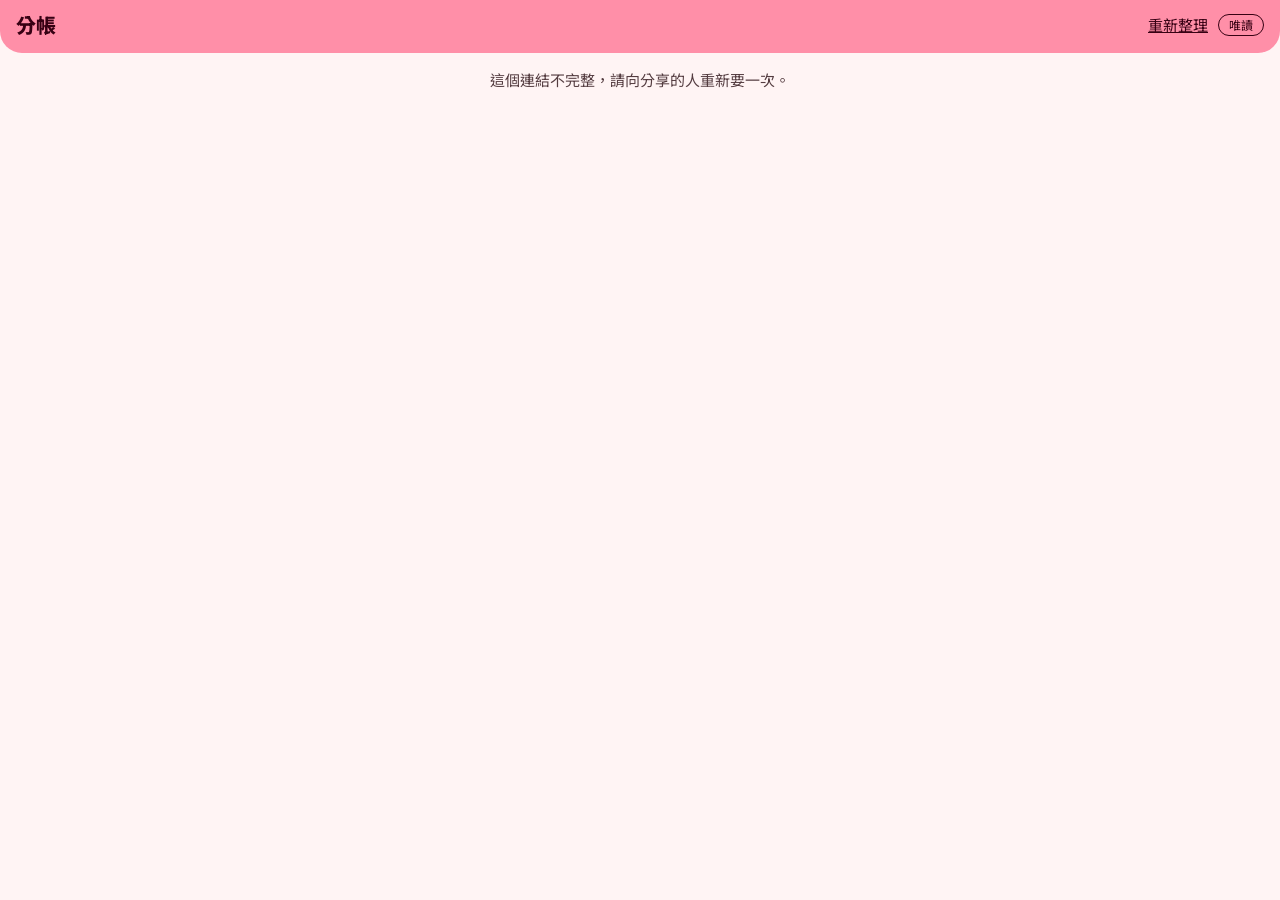
<file: ledger.html>
<!doctype html>
<html lang="zh-Hant">
<head>
<meta charset="utf-8">
<meta name="viewport" content="width=device-width, initial-scale=1, viewport-fit=cover">
<meta name="robots" content="noindex, nofollow">
<meta name="referrer" content="no-referrer">
<title>旅程分帳</title>
<link rel="preconnect" href="https://fonts.googleapis.com">
<link rel="stylesheet" href="https://fonts.googleapis.com/css2?family=Noto+Sans+TC:wght@400;500;700&display=swap">
<link rel="stylesheet" href="style.css">
<link rel="stylesheet" href="ledger.css">
</head>
<body>
<header class="topbar">
  <h1 id="page-title">分帳</h1>
  <button id="reload" class="link" type="button">重新整理</button>
  <span class="readonly">唯讀</span>
</header>

<main>
  <p class="status" id="status" role="status">讀取中…</p>
  <section id="view-entries" class="view" hidden></section>
  <section id="view-settle" class="view" hidden></section>
  <section id="view-pays" class="view" hidden></section>
  <section id="view-fund" class="view" hidden></section>
  <section id="view-debts" class="view" hidden></section>
  <section id="view-receipts" class="view" hidden></section>
</main>

<nav class="tabbar ledger-tabs" id="tabs" hidden>
  <button data-view="entries" class="on" type="button"><span class="ico">🧾</span>收支</button>
  <button data-view="settle" type="button"><span class="ico">⚖️</span>結算</button>
  <button data-view="pays" type="button"><span class="ico">🔁</span>還款</button>
  <button data-view="fund" type="button"><span class="ico">🐷</span>公基金</button>
  <button data-view="debts" type="button"><span class="ico">👤</span>欠款</button>
  <button data-view="receipts" type="button"><span class="ico">📷</span>收據</button>
</nav>

<div class="sheet-backdrop" id="sheet" hidden>
  <div class="sheet" role="dialog" aria-modal="true">
    <div class="handle"></div>
    <div id="sheet-body"></div>
  </div>
</div>

<script src="theme.js"></script>
<script src="ledger.js"></script>
</body>
</html>
</file>
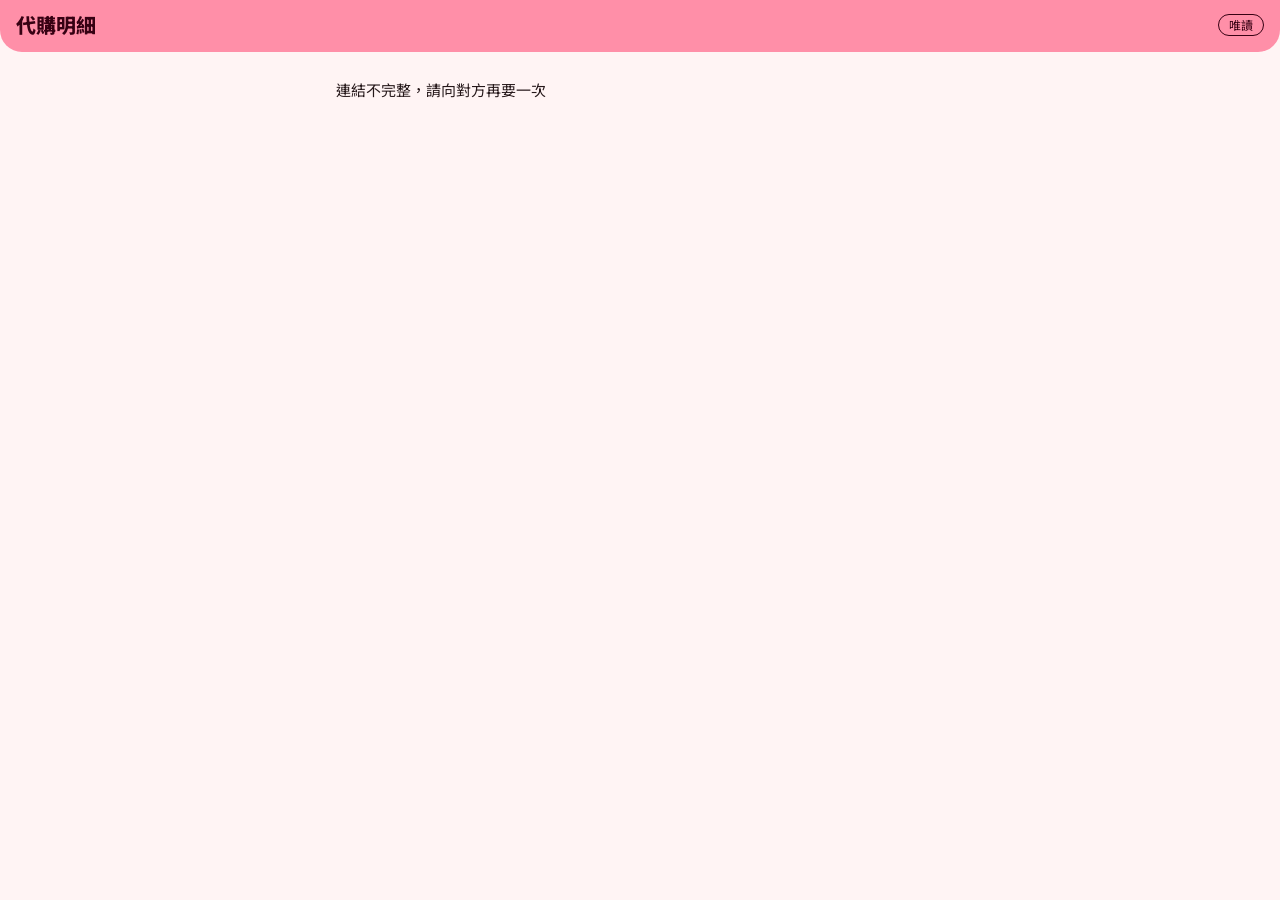
<file: proxy.html>
<!doctype html>
<html lang="zh-Hant">
<head>
<meta charset="utf-8">
<meta name="viewport" content="width=device-width, initial-scale=1, viewport-fit=cover">
<meta name="robots" content="noindex, nofollow">
<meta name="referrer" content="no-referrer">
<title>代購明細</title>
<link rel="preconnect" href="https://fonts.googleapis.com">
<link rel="stylesheet" href="https://fonts.googleapis.com/css2?family=Noto+Sans+TC:wght@400;500;700&display=swap">
<link rel="stylesheet" href="style.css">
<style>
  .px-main { max-width: 640px; margin: 0 auto; padding: 12px 16px 40px; }
  .px-total { display: flex; align-items: center; gap: 12px; padding: 18px; border-radius: 24px;
    background: linear-gradient(135deg, var(--candy), var(--candy2)); color: var(--on-candy); }
  .px-total b { font-size: 30px; font-weight: 800; display: block; line-height: 1.2; }
  .px-total .badge { margin-left: auto; padding: 4px 12px; border-radius: 999px; background: rgb(255 255 255 / 70%); color: var(--fg); font-size: 13px; }
  .px-item { margin-top: 12px; padding: 14px 16px; border-radius: 18px; background: var(--surface); border: 1px solid var(--line); }
  .px-item h3 { margin: 0; font-size: 17px; }
  .px-item .meta { color: var(--muted); font-size: 13px; margin-top: 2px; }
  .px-item .price { margin-top: 6px; font-weight: 700; }
  .px-item .todo { margin-top: 6px; color: var(--muted); }
  .px-proofs { display: flex; flex-wrap: wrap; gap: 8px; margin-top: 10px; }
  .px-proofs img { width: 92px; height: 92px; object-fit: cover; border-radius: 12px; background: var(--surface-2); cursor: zoom-in; }
  .px-zoom { position: fixed; inset: 0; background: rgb(0 0 0 / 85%); display: flex; align-items: center; justify-content: center; z-index: 50; }
  .px-zoom img { max-width: 96vw; max-height: 92vh; }
  .px-foot { margin-top: 24px; text-align: center; color: var(--muted); font-size: 12px; }
</style>
</head>
<body>
<header class="topbar">
  <h1 id="page-title">代購明細</h1>
  <span class="readonly">唯讀</span>
</header>
<main class="px-main">
  <p class="status" id="status" role="status">讀取中…</p>
  <div id="content"></div>
</main>
<script src="theme.js"></script>
<script>
(() => {
  const API_KEY = 'AIzaSyBKHEGlxuAqRE8zjO3sE9gZOu15lWYKZsk';
  const DOCS = 'https://firestore.googleapis.com/v1/projects/travel-pocket-61d1b/databases/(default)/documents';
  const $ = (id) => document.getElementById(id);
  const esc = (s) => String(s ?? '').replace(/[&<>"']/g, (c) => ({ '&': '&amp;', '<': '&lt;', '>': '&gt;', '"': '&quot;', "'": '&#39;' }[c]));
  const num = (n) => Number(n || 0).toLocaleString('en-US', { maximumFractionDigits: 2 });
  const twd = (n) => `NT$ ${Math.round(n || 0).toLocaleString('en-US')}`;
  const id = new URLSearchParams(location.search).get('id') || '';
  let photoCol = 'proxyPages';

  async function load() {
    if (!/^[A-Za-z0-9]{10,64}$/.test(id)) { $('status').textContent = '連結不完整，請向對方再要一次'; return; }
    try {
      // Pages made on the web by companions live in proxyPages; the app's in trips.
      let r = await fetch(`${DOCS}/proxyPages/${id}?key=${API_KEY}`, { cache: 'no-store' });
      if (r.status === 404 || r.status === 403) {
        r = await fetch(`${DOCS}/trips/${id}?key=${API_KEY}`, { cache: 'no-store' });
        photoCol = 'trips';
      }
      if (r.status === 404) { $('status').textContent = '找不到這份明細，可能已經被刪除'; return; }
      if (!r.ok) throw new Error(r.status);
      const d = JSON.parse((await r.json()).fields.json.stringValue);
      window.applyShareTheme && window.applyShareTheme(d.theme);
      render(d);
    } catch (e) {
      $('status').textContent = '讀取失敗，請稍後重新整理';
    }
  }

  function render(d) {
    document.title = `代購明細 - ${d.requester}`;
    $('page-title').textContent = `${d.requester} 的代購`;
    $('status').hidden = true;
    const items = d.items || [];
    const bought = items.filter((i) => i.amount != null);
    let h = `<div class="px-total"><div><small>${esc(d.trip)}・已買 ${bought.length}/${items.length} 件・應付</small><b>${twd(d.total)}</b></div>
      <span class="badge">${d.paid ? '✅ 已收款' : '未收款'}</span></div>`;
    for (const i of items) {
      h += `<div class="px-item"><h3>${esc(i.name)}${i.qty > 1 ? ` ×${i.qty}` : ''}</h3>`;
      if (i.note) h += `<div class="meta">📝 ${esc(i.note)}</div>`;
      if (i.amount != null) {
        h += `<div class="meta">${esc(i.date || '')}${i.where ? `・${esc(i.where)}` : ''}</div>
          <div class="price">${esc(i.currency)} ${num(i.amount)} ≈ ${twd(i.twd)}${i.fee ? `　＋代購費 ${twd(i.fee)}` : ''}</div>`;
        const proofs = (i.proofs || []).filter((p) => /^[A-Za-z0-9]{4,40}$/.test(p));
        if (proofs.length) h += `<div class="px-proofs">${proofs.map((p) => `<img alt="購買證明" data-photo="${p}">`).join('')}</div>`;
      } else {
        h += `<div class="todo">還沒買到</div>`;
      }
      h += `</div>`;
    }
    h += `<p class="px-foot">由「旅途口袋」App 產生${d.updatedAt ? `・更新於 ${new Date(d.updatedAt).toLocaleString('zh-TW')}` : ''}</p>`;
    $('content').innerHTML = h;
    document.querySelectorAll('img[data-photo]').forEach(async (el) => {
      try {
        const r = await fetch(`${DOCS}/${photoCol}/${id}_ph_${el.dataset.photo}?key=${API_KEY}`);
        if (!r.ok) return;
        const b64 = (await r.json()).fields.jpeg.stringValue;
        if (/^[A-Za-z0-9+/=]+$/.test(b64)) el.src = `data:image/jpeg;base64,${b64}`;
      } catch (e) { /* stays blank */ }
      el.onclick = () => {
        if (!el.src) return;
        const z = document.createElement('div');
        z.className = 'px-zoom';
        z.innerHTML = `<img alt="" src="${el.src}">`;
        z.onclick = () => z.remove();
        document.body.appendChild(z);
      };
    });
  }

  load();
})();
</script>
</body>
</html>
</file>
<file: style.css>
/* Candy look, matching the app. The app sends its chosen colors (theme.js);
   these are the defaults (the app's 蜜桃粉 palette). Bright "candy" colors only
   carry dark ink; the deeper --primary is for text and icons. */
:root {
  --bg: #fff4f4; --surface: #ffffff; --surface-2: #ffe9eb; --fg: #26181a; --muted: #543c40; --line: #f7c5cd;
  --primary: #bc0051; --on-primary: #ffffff; --secondary: #9e4300; --tertiary: #705d00;
  --candy: #ff8fa8; --on-candy: #370113; --candy2: #ffb690; --on-candy2: #2d0e00;
  --candy3: #fbeeb0; --on-candy3: #1e1700; --warn-bg: #ffdad6; --warn-fg: #93000a;
  --font: "Noto Sans TC", "PingFang TC", "Microsoft JhengHei", system-ui, sans-serif;
  color-scheme: light;
}
@media (prefers-color-scheme: dark) {
  :root {
    --bg: #1f1214; --surface: #1a0d10; --surface-2: #3a272b; --fg: #f8e7e9; --muted: #e3c5c9; --line: #5c4649;
    --primary: #ffb1c0; --on-primary: #660029; --secondary: #ffb690; --tertiary: #eac400;
    --candy: #980041; --on-candy: #ffecee; --candy2: #783100; --on-candy2: #ffede6;
    --candy3: #4a3d00; --on-candy3: #fff0c4; --warn-bg: #93000a; --warn-fg: #ffdad6; color-scheme: dark;
  }
}
* { box-sizing: border-box; }
html, body { margin: 0; }
body {
  background: var(--bg); color: var(--fg); font-family: var(--font); font-size: 15px; line-height: 1.5;
  padding-bottom: calc(68px + env(safe-area-inset-bottom, 0px));
}
button, select { font: inherit; color: inherit; }
img { max-width: 100%; display: block; }
[hidden] { display: none !important; }

.topbar {
  position: sticky; top: 0; z-index: 500; display: flex; align-items: center; gap: 10px;
  color: var(--on-candy);
  padding: calc(10px + env(safe-area-inset-top, 0px)) max(16px, env(safe-area-inset-right, 0px)) 12px max(16px, env(safe-area-inset-left, 0px));
  background: var(--candy); border-radius: 0 0 22px 22px;
}
.topbar h1 { font-size: 20px; margin: 0; font-weight: 800; flex: 1; }
.topbar .link { color: inherit; text-decoration: underline; }
.topbar button:focus-visible { outline-color: currentColor; }
.readonly { font-size: 12px; color: inherit; border: 1px solid currentColor; border-radius: 999px; padding: 1px 10px; }

main { max-width: 720px; margin: 0 auto; }
.view { padding: 4px max(12px, env(safe-area-inset-right, 0px)) 24px max(12px, env(safe-area-inset-left, 0px)); }

.tabbar {
  position: fixed; left: 0; right: 0; bottom: 0; z-index: 600; display: grid; grid-template-columns: repeat(3, 1fr);
  background: var(--surface); padding-bottom: env(safe-area-inset-bottom, 0px);
  box-shadow: 0 -4px 16px color-mix(in srgb, var(--primary) 22%, transparent);
}
.tabbar.four { grid-template-columns: repeat(4, 1fr); }
.tabbar.five { grid-template-columns: repeat(5, 1fr); }
/* 我的 tab (mine.js) */
#view-mine { padding-bottom: 24px; }
.mine-intro ul { padding-left: 20px; }
.mine-user { display: flex; gap: 12px; align-items: center; margin-top: 8px; }
.mine-user span { flex: 1; min-width: 0; overflow: hidden; text-overflow: ellipsis; white-space: nowrap; }
.mine-seg { margin-top: 10px; }
.mine-add { display: flex; gap: 8px; margin-top: 12px; }
.mine-add input, .mine-form input, .mine-form textarea, .mine-form select { flex: 1; min-width: 0; font: inherit; color: inherit; background: var(--surface); border: 1.5px solid var(--line); border-radius: 12px; padding: 8px 10px; }
.mine-form { display: flex; flex-direction: column; gap: 10px; }
.mine-form label { display: flex; flex-direction: column; gap: 4px; font-size: 14px; color: var(--muted); }
.mine-form .row, .mine-group.row, .mine-item .row { display: flex; gap: 8px; align-items: center; }
.mine-form .grow, .mine-item .row b { flex: 1; }
.mine-progress { margin-top: 12px; }
.mine-progress .bar { height: 8px; border-radius: 99px; background: var(--surface-2); overflow: hidden; margin-top: 4px; }
.mine-progress .bar i { display: block; height: 100%; background: var(--candy); }
.mine-pack { list-style: none; padding: 0; margin: 8px 0; }
.mine-pack li { display: flex; align-items: center; gap: 8px; padding: 10px 12px; margin-top: 6px; border-radius: 14px; background: var(--surface); }
.mine-pack label { flex: 1; display: flex; gap: 10px; align-items: center; }
.mine-pack input { width: 20px; height: 20px; }
.mine-pack .done { text-decoration: line-through; color: var(--muted); }
.mine-group { margin: 18px 0 0; }
.mine-group h3 { flex: 1; margin: 0; }
.mine-item.bought b { text-decoration: line-through; color: var(--muted); }
.mine-state { font-size: 12px; font-weight: 700; padding: 1px 8px; border-radius: 999px; background: var(--surface-2); color: var(--muted); }
.mine-state.done { background: var(--candy); color: var(--on-candy); }
.mine-item summary { cursor: pointer; }
.mine-price { display: flex; justify-content: space-between; gap: 8px; padding: 6px 0; font-size: 14px; cursor: pointer; }
.mine-price.best span { color: #2e7d32; font-weight: 700; }
.mine-paid { margin-top: 8px; padding: 10px; border-radius: 12px; background: var(--surface-2); }
.mine-photos { display: flex; flex-wrap: wrap; gap: 6px; margin-top: 6px; }
.mine-photos img { width: 64px; height: 64px; object-fit: cover; border-radius: 10px; background: var(--surface-2); }
.mine-actions { display: flex; gap: 8px; margin-top: 10px; }
.mine-bag { background: var(--surface-2); }
.btn.danger, .link.danger { color: #c62828; }
.tabbar.five .ico { padding: 2px 12px; }
.tabbar a { color: inherit; text-decoration: none; padding: 8px 0 10px; display: flex; flex-direction: column; align-items: center; font-size: 13px; }
.ledger-link { display: flex; align-items: center; gap: 12px; color: inherit; text-decoration: none; }
.ledger-link .ico { font-size: 26px; }
.ledger-link span:nth-child(2) { flex: 1; }
.ledger-link b { display: block; font-size: 17px; }
.ledger-link small { color: var(--muted); line-height: 1.6; }
.ledger-link small b { display: inline; font-size: inherit; color: inherit; }
.ledger-link .owe { color: #c62828; white-space: nowrap; }
.ledger-link .get { color: #2e7d32; white-space: nowrap; }
.oh-open { color: var(--primary, #1e88e5); font-weight: 600; }
.oh-soon { color: #e65100; font-weight: 600; }
.oh-closed { color: var(--muted); }
.places .main small.note { color: #bf360c; }
.note-box { background: rgba(255, 152, 0, .12); border-radius: 10px; padding: 8px 12px; }
.hours ul { list-style: none; margin: 4px 0; padding: 0 0 0 24px; color: var(--muted); }
.hours li.today { color: inherit; font-weight: 700; }
.hours small { color: var(--muted); }
.ledger-link > span:last-child { font-size: 26px; color: var(--muted); }
.tabbar button { border: 0; background: none; padding: 8px 0 10px; display: flex; flex-direction: column; align-items: center; font-size: 13px; cursor: pointer; }
.tabbar .ico { font-size: 20px; padding: 2px 18px; border-radius: 999px; }
.tabbar button.on .ico { background: var(--candy); }
.tabbar button.on { font-weight: 700; }

.card { background: var(--surface); border-radius: 24px; margin-top: 12px; overflow: hidden; box-shadow: 0 6px 18px color-mix(in srgb, var(--primary) 20%, transparent); }
.pad { padding: 16px; }
.section-title { display: table; background: var(--candy2); color: var(--on-candy2); font-weight: 800; margin: 24px 0 8px; padding: 4px 14px; border-radius: 999px; font-size: 16px; }

.hero {
  position: relative; overflow: hidden; border-radius: 28px; padding: 20px; color: var(--on-candy); display: flex; gap: 12px; align-items: center;
  background: linear-gradient(135deg, var(--candy), var(--candy2));
  box-shadow: 0 8px 18px color-mix(in srgb, var(--primary) 28%, transparent);
}
.hero::before, .hero::after { content: ""; position: absolute; border-radius: 50%; background: rgb(255 255 255 / 20%); pointer-events: none; }
.hero::before { width: 130px; height: 130px; right: -34px; top: -40px; }
.hero::after { width: 84px; height: 84px; right: 60px; bottom: -36px; background: rgb(255 255 255 / 15%); }
.hero > * { position: relative; z-index: 1; }
.hero-card { border-radius: 28px; overflow: hidden; background: var(--candy); color: var(--on-candy);
  box-shadow: 0 8px 18px color-mix(in srgb, var(--primary) 28%, transparent); }
.hero-card .hero-img { display: block; width: 100%; aspect-ratio: 16 / 9; object-fit: cover; background: var(--surface-2); }
.hero-band { display: flex; gap: 12px; align-items: center; padding: 12px 14px 14px 18px; }
.hero-band h2 { margin: 0; font-size: 22px; font-weight: 800; text-wrap: balance; }
.hero-band .dates { font-size: 15px; }
.hero-band .nights { font-size: 13px; }
.hero-band .countdown { min-width: 72px; padding: 6px; background: var(--surface); color: var(--fg); }
.hero-band .countdown b { font-size: 26px; }
.hero h2 { margin: 0; font-size: 28px; font-weight: 800; text-wrap: balance; }
.hero .dates { font-size: 16px; }
.hero .nights { font-size: 14px; }
.countdown { min-width: 84px; text-align: center; padding: 10px 6px; border-radius: 20px; background: rgb(255 255 255 / 55%); }
.countdown b { display: block; font-size: 34px; line-height: 1.1; }
.countdown span { font-size: 12px; }

.reminders { background: var(--candy3); color: var(--on-candy3); }
.reminders h3 { margin: 0 0 6px; font-size: 16px; }
.reminder { display: grid; grid-template-columns: 7.2em 1fr; gap: 6px; padding: 3px 0; }
.reminder b { white-space: nowrap; }
.reminder.past b { text-decoration: line-through; opacity: .6; }

.leg-head { display: flex; align-items: center; gap: 8px; font-weight: 700; }
.leg-head .date { margin-left: auto; font-weight: 500; font-size: 14px; }
.seg { display: grid; grid-template-columns: 1fr 108px 1fr; align-items: start; margin-top: 14px; }
.seg .code { font-size: 34px; font-weight: 600; letter-spacing: 1px; line-height: 1.1; }
.seg .time { font-size: 17px; font-variant-numeric: tabular-nums; }
.seg .name { font-size: 12px; color: var(--muted); }
.seg .end { text-align: right; }
.arc { text-align: center; font-size: 12px; padding-top: 6px; }
.arc svg { width: 100%; height: 34px; color: var(--primary); overflow: visible; }
.arc.flip svg { transform: scaleX(-1); }
.tags { display: flex; gap: 6px; align-items: center; margin-top: 6px; }
.tag { background: var(--surface-2); border-radius: 8px; padding: 2px 8px; font-size: 12px; }
.layover { margin-top: 12px; background: color-mix(in srgb, var(--primary) 14%, var(--surface)); border-radius: 12px; padding: 8px 12px; font-size: 14px; }

.photo { position: relative; height: 190px; background: var(--surface-2); }
.photo img { width: 100%; height: 100%; object-fit: cover; }
.photo::after { content: ""; position: absolute; inset: 0; background: linear-gradient(transparent 40%, rgb(0 0 0 / 80%)); }
.photo h3 { position: absolute; left: 16px; right: 16px; bottom: 10px; margin: 0; color: #fff; z-index: 1; font-size: 19px; text-wrap: balance; }
.photo .badge { position: absolute; top: 12px; right: 12px; z-index: 1; background: rgb(0 0 0 / 55%); color: #fff; border-radius: 12px; padding: 2px 10px; font-size: 13px; }
.dates2 { display: flex; align-items: center; gap: 8px; }
.datebox { flex: 1; background: var(--surface-2); border-radius: 12px; padding: 8px 12px; }
.datebox small { display: block; color: var(--muted); }
.datebox b { font-size: 19px; display: block; }
.line { display: flex; gap: 8px; padding: 3px 0; }
.costs .line b { white-space: nowrap; font-variant-numeric: tabular-nums; }
.costs .line small { color: var(--muted); }
.costs .total-line { border-top: 1px solid var(--line); margin-top: 6px; padding-top: 8px; }
.costs .center-note a { color: var(--primary); }
.warn { background: var(--warn-bg); color: var(--warn-fg); border-radius: 12px; padding: 10px 12px; margin-top: 10px; }
.warn ul { margin: 4px 0 0; padding-left: 1.2em; }

.actions { display: flex; flex-wrap: wrap; gap: 8px; margin-top: 12px; }
.btn {
  display: inline-flex; align-items: center; gap: 6px; text-decoration: none; border-radius: 999px; padding: 8px 16px;
  border: 1.5px solid var(--primary); color: var(--primary); font-weight: 700; background: none; cursor: pointer;
}
.btn.fill { background: var(--candy); color: var(--on-candy); border-color: transparent; font-weight: 800; }
.btn:focus-visible, button:focus-visible, select:focus-visible { outline: 3px solid var(--primary); outline-offset: 2px; }

.timeline .day { display: flex; align-items: center; gap: 8px; margin: 12px 0 6px; }
.timeline .day:first-child { margin-top: 0; }
.timeline .day-route { margin-left: auto; padding: 3px 12px; font-size: 13px; }
.timeline .day b { background: var(--candy); color: var(--on-candy); border-radius: 999px; padding: 2px 12px; font-size: 14px; font-weight: 800; }
.ev { display: grid; grid-template-columns: 46px 28px 1fr auto; gap: 6px; }
.ev .t { font-weight: 700; font-size: 14px; padding-top: 6px; font-variant-numeric: tabular-nums; }
.ev .rail { display: flex; flex-direction: column; align-items: center; }
.ev .dot { width: 26px; height: 26px; border-radius: 50%; background: var(--candy2); display: grid; place-items: center; font-size: 13px; margin-top: 4px; }
.ev .bar { flex: 1; width: 2px; background: var(--line); }
.ev .txt { padding: 4px 0 12px; min-width: 0; }
.ev .txt b { display: block; font-weight: 600; }
.ev .txt small { color: var(--muted); }
.ev .nav { align-self: start; text-decoration: none; font-size: 20px; padding: 4px 6px; }

.toolbar { position: sticky; top: calc(48px + env(safe-area-inset-top, 0px)); z-index: 400; background: var(--bg); padding: 4px 0 6px; }
.segmented { display: grid; grid-template-columns: 1fr 1fr; border: 1.5px solid var(--line); background: var(--surface); border-radius: 999px; overflow: hidden; }
.segmented button { border: 0; background: none; padding: 8px; cursor: pointer; }
.segmented button.on { background: var(--candy); color: var(--on-candy); font-weight: 800; }
.chips { display: flex; gap: 6px; overflow-x: auto; padding: 8px 0 2px; scrollbar-width: none; }
.chip { flex: none; border: 1.5px solid var(--line); background: var(--surface); border-radius: 999px; padding: 4px 12px; font-weight: 600; cursor: pointer; }
.chip.on { background: var(--candy); color: var(--on-candy); border-color: transparent; font-weight: 800; }
.where { display: flex; gap: 10px; align-items: center; margin-top: 6px; }
.where select { border: 1px solid var(--line); border-radius: 8px; padding: 4px 8px; background: var(--surface); }
.link { border: 0; background: none; color: var(--primary); cursor: pointer; padding: 4px 0; }
.center-note { margin: 4px 0 0; font-size: 12px; color: var(--muted); }

.places { list-style: none; padding: 0; margin: 4px 0 0; background: var(--surface); border-radius: 24px; overflow: hidden; box-shadow: 0 6px 18px color-mix(in srgb, var(--primary) 20%, transparent); }
.places li { display: grid; grid-template-columns: 40px 1fr auto; gap: 12px; align-items: center; padding: 10px 12px; border-bottom: 1px solid var(--surface-2); cursor: pointer; }
.places li:last-child { border-bottom: 0; }
.places .ic { width: 40px; height: 40px; border-radius: 50%; display: grid; place-items: center; color: #fff; font-size: 18px; }
.places .ic.rec { background: color-mix(in srgb, var(--muted) 25%, var(--surface)); color: inherit; }
.places .main { min-width: 0; }
.places .main b { display: block; font-weight: 500; white-space: nowrap; overflow: hidden; text-overflow: ellipsis; }
.places .main small { display: block; color: var(--muted); white-space: nowrap; overflow: hidden; text-overflow: ellipsis; }
.places .nav { text-decoration: none; font-size: 22px; padding: 4px; }
.places .acts { display: flex; gap: 2px; }
.empty { padding: 24px; text-align: center; color: var(--muted); }
.credit { font-size: 12px; color: var(--muted); text-align: center; margin: 12px 0; }

#view-map { padding: 0; }
#map { height: calc(100dvh - 48px - 68px - env(safe-area-inset-top, 0px) - env(safe-area-inset-bottom, 0px)); min-height: 320px; }
.pin { width: 30px; height: 30px; border-radius: 50%; border: 2px solid #fff; display: grid; place-items: center; font-size: 15px; box-shadow: 0 1px 3px rgb(0 0 0 / 40%); }
.pin.rec { width: 22px; height: 22px; font-size: 11px; background: #78909c; }
.pin.me { width: 18px; height: 18px; background: #1e88e5; }

.sheet-backdrop { position: fixed; inset: 0; z-index: 1000; background: rgb(0 0 0 / 40%); display: flex; align-items: flex-end; justify-content: center; }
.sheet {
  background: var(--surface); width: 100%; max-width: 720px; border-radius: 28px 28px 0 0;
  padding: 8px max(20px, env(safe-area-inset-right, 0px)) calc(20px + env(safe-area-inset-bottom, 0px)) max(20px, env(safe-area-inset-left, 0px));
}
.sheet .handle { width: 36px; height: 4px; border-radius: 2px; background: var(--line); margin: 4px auto 14px; }
.sheet h3 { margin: 0; font-size: 20px; }
.sheet .sub { color: var(--muted); }
.sheet .lists { display: flex; flex-wrap: wrap; gap: 6px; margin-top: 10px; }

@media (prefers-reduced-motion: no-preference) {
  .sheet { animation: up .18s ease-out; }
  @keyframes up { from { transform: translateY(30px); opacity: .6; } }
}
</file>
<file: ledger.css>
/* Additions for the read-only expense page; the base look comes from style.css. */
.ledger-tabs { grid-template-columns: repeat(6, 1fr); }
.ledger-tabs button { font-size: 12px; min-width: 0; }
.ledger-tabs .ico { font-size: 18px; padding: 2px 10px; }

.status { margin: 16px; text-align: center; color: var(--muted); }
.status:empty { display: none; }
.status .btn { margin-top: 12px; }

.total { border-radius: 28px; padding: 18px 20px; color: var(--on-candy); background: linear-gradient(135deg, var(--candy), var(--candy2)); box-shadow: 0 8px 18px color-mix(in srgb, var(--primary) 28%, transparent); }
.total small { display: block; }
.total b { display: block; font-size: 32px; line-height: 1.2; font-variant-numeric: tabular-nums; }
.total .sub { margin-top: 6px; font-size: 14px; }
.updated { font-size: 12px; color: var(--muted); margin: 8px 4px 0; }
.back { margin: 8px 4px 0; font-size: 14px; }
.back a { color: var(--primary); }

.person-chips { position: sticky; top: calc(48px + env(safe-area-inset-top, 0px)); z-index: 400; background: var(--bg); margin-top: 8px; }

.rows { list-style: none; margin: 8px 0 0; padding: 0; background: var(--surface); border-radius: 24px; overflow: hidden; box-shadow: 0 6px 18px color-mix(in srgb, var(--primary) 20%, transparent); }
.rows li + li { border-top: 1px solid var(--surface-2); }
.row { width: 100%; display: flex; gap: 12px; align-items: center; padding: 10px 14px; border: 0; background: none; text-align: left; min-height: 56px; }
button.row { cursor: pointer; }
.row .grow { flex: 1; min-width: 0; }
.row .grow b { display: block; font-weight: 500; overflow-wrap: anywhere; }
.row .grow small { display: block; color: var(--muted); overflow-wrap: anywhere; }
.row .amt { text-align: right; font-weight: 700; white-space: nowrap; font-variant-numeric: tabular-nums; }
.row .amt small { display: block; font-weight: 400; color: var(--muted); }
.day-title { margin: 16px 4px 0; font-size: 14px; font-weight: 700; color: var(--muted); }

.owed { color: var(--warn-fg); background: var(--warn-bg); border-radius: 8px; padding: 1px 8px; font-weight: 700; white-space: nowrap; }
.due { color: var(--primary); font-weight: 700; white-space: nowrap; }
.person-head { display: flex; justify-content: space-between; align-items: baseline; gap: 8px; }
.person-head h3 { margin: 0; font-size: 17px; }
.figures { display: grid; grid-template-columns: 1fr 1fr; gap: 2px 14px; margin: 8px 0 0; font-size: 14px; }
.figures div { display: flex; justify-content: space-between; gap: 8px; }
.figures dt { color: var(--muted); }
.figures dd { margin: 0; font-variant-numeric: tabular-nums; }
.note { font-size: 13px; color: var(--muted); margin: 8px 4px 0; }
.note-warn { background: var(--warn-bg); color: var(--warn-fg); border-radius: 12px; padding: 10px 12px; margin-top: 12px; font-size: 14px; }

.grid { display: grid; grid-template-columns: repeat(auto-fill, minmax(140px, 1fr)); gap: 8px; margin-top: 12px; }
.shot { padding: 0; border: 0; background: var(--surface); border-radius: 12px; overflow: hidden; box-shadow: 0 1px 2px rgb(0 0 0 / 8%); cursor: pointer; text-align: left; }
.shot[disabled] { cursor: default; }
.shot .pic { aspect-ratio: 4 / 5; background: var(--surface-2); display: grid; place-items: center; color: var(--muted); font-size: 12px; padding: 0; text-align: center; }
.shot .pic img { width: 100%; height: 100%; object-fit: cover; }
.shot .cap { padding: 6px 10px; font-size: 13px; overflow: hidden; text-overflow: ellipsis; white-space: nowrap; }

.sheet { max-height: 88dvh; overflow-y: auto; }
.sheet-amount { font-size: 26px; font-weight: 700; font-variant-numeric: tabular-nums; margin: 4px 0; }
.share-row { display: flex; justify-content: space-between; padding: 5px 0; border-bottom: 1px solid var(--surface-2); }
.big-receipt { margin-top: 12px; min-height: 120px; display: grid; place-items: center; color: var(--muted); }
.big-receipt img { width: 100%; border-radius: 12px; }
.sheet .close { margin-top: 14px; width: 100%; justify-content: center; }
</file>
